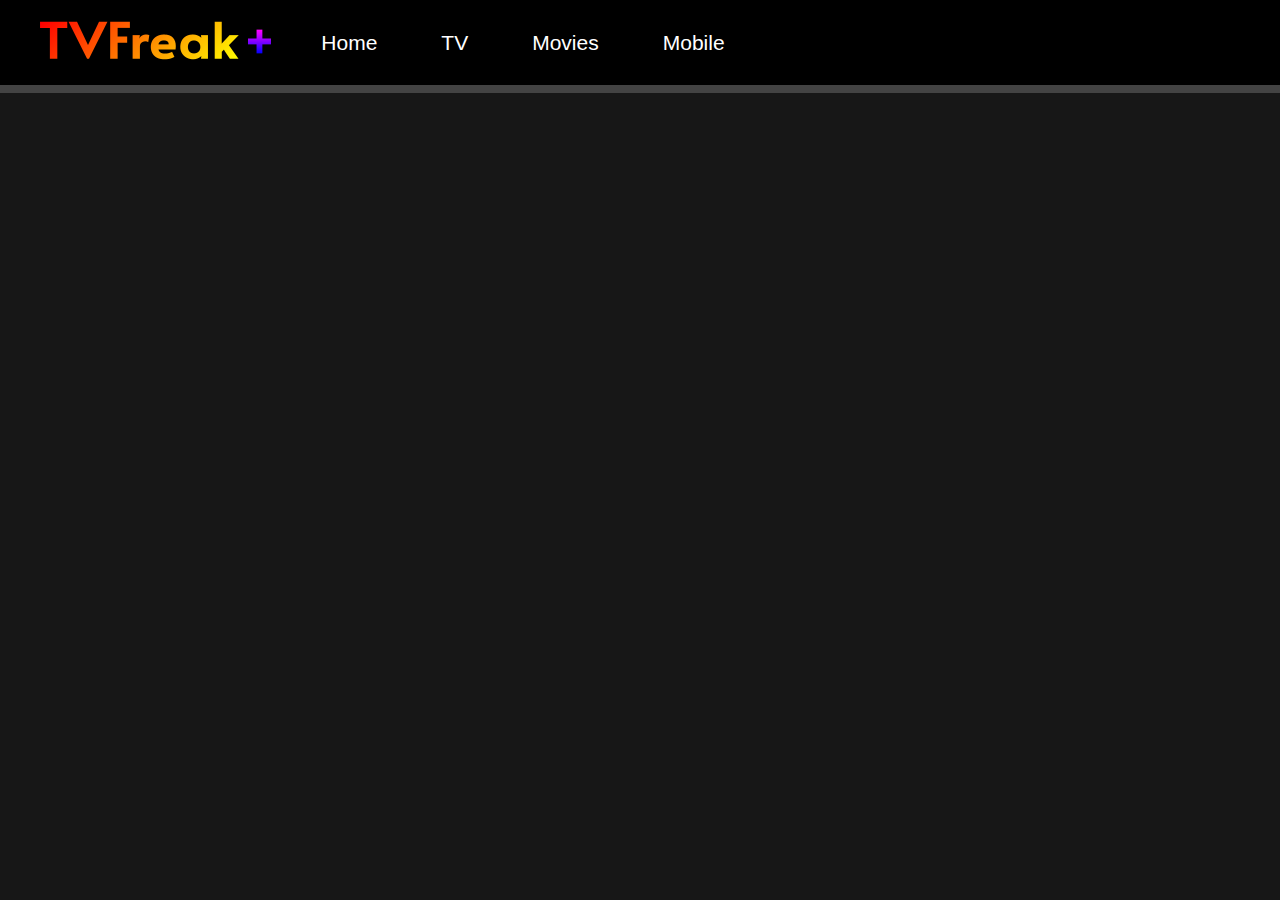
<file: iframes/topbar.html>
<!DOCTYPE html>
<html>
    <head>
        <link rel="stylesheet" href="../css/index.css">
    </head>
    <body>
        <div class="topbar">
            <a href="../index.html" target="_top"><img id="logo" src="../images/logo.png"></a>
            <div class="buttons">
                <a href="../index.html" target="_top"><button class="topbarbutton" id="first-button">Home</button></a>
                <button class="topbarbutton">TV</button>
                <button class="topbarbutton">Movies</button>
                <button class="topbarbutton">Mobile</button>
            </div>
        </div>
        <div class="middlebar"></div>
    </body>
</html>
</file>
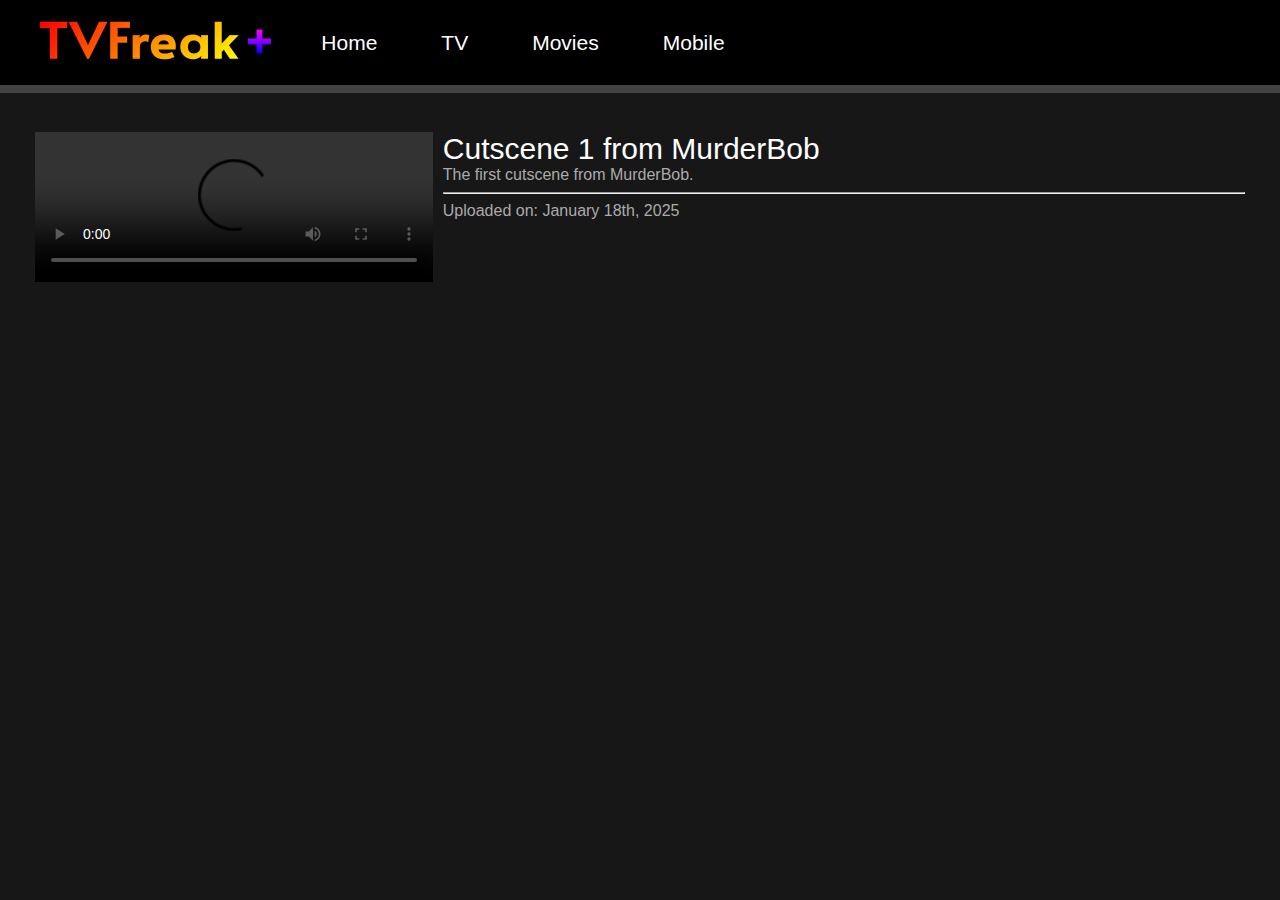
<file: videos/cutscene1murderbob.html>
<!DOCTYPE html>
<html>
    <head>
        <meta charset="UTF-8">
        <meta http-equiv="width=device-width, height=device-height">
        <link rel="stylesheet" href="../css/index.css">
    </head>
    <body>
        <iframe id="topbar" src="../iframes/topbar.html"></iframe>
        <div class="homepage">
            <div class="videocontainer">
                <video controls autoplay>
                    <source src="https://freakyflix.freakybob.site/movies/murderbob/cutscenes-edited/cutscene1.mp4" type="video/mp4">
                </video>
                <div class="videoinfo">
                    <p id="contenttitlevideo">Cutscene 1 from MurderBob</p><br>
                    <p id="contentdescriptionvideo">The first cutscene from MurderBob.</p><br>
                    <hr>
                    <p id="contentdescriptionvideo">Uploaded on: January 18th, 2025</p>
                </div>
            </div>
        </div>
    </body>
</html>
</file>
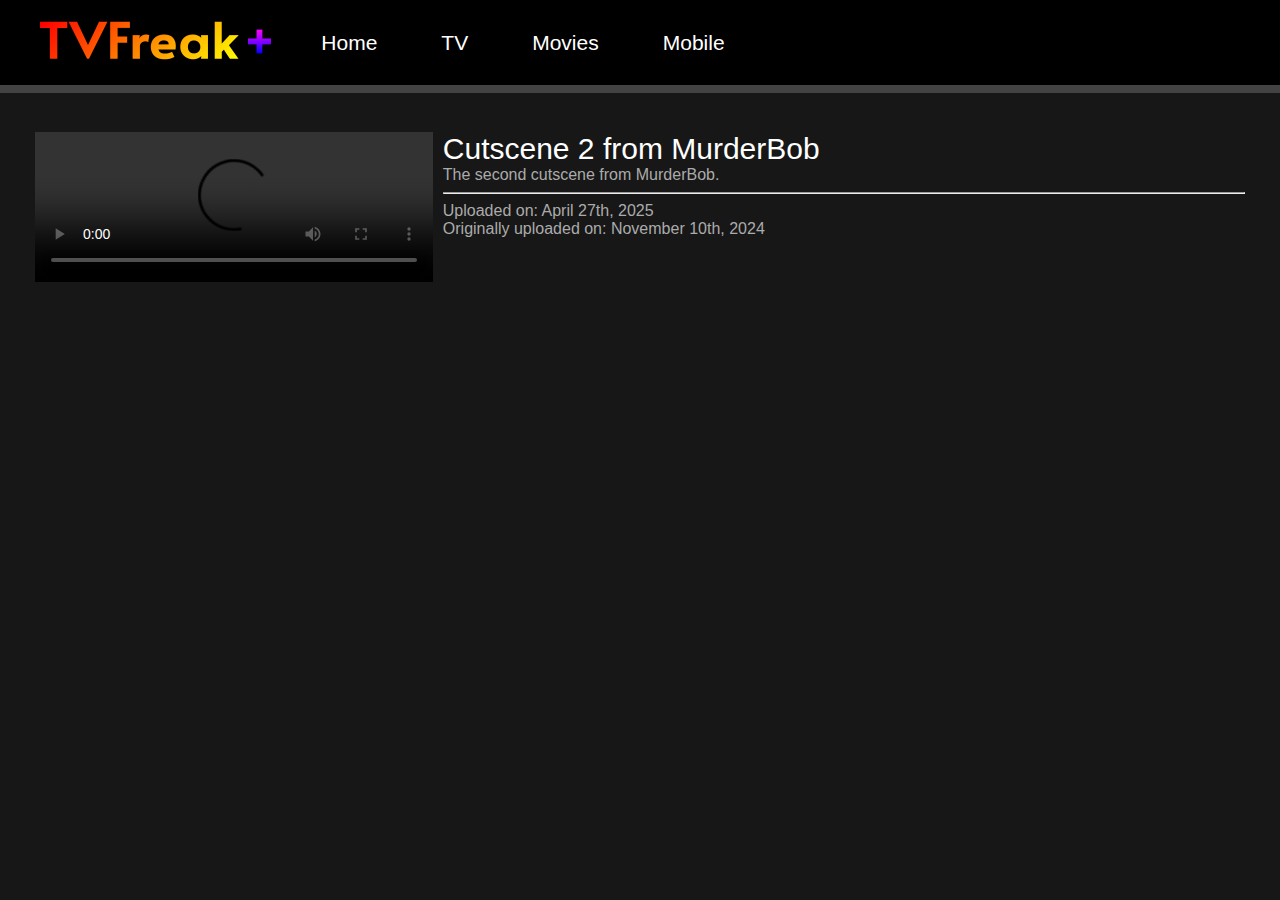
<file: videos/cutscene2murderbob.html>
<!DOCTYPE html>
<html>
    <head>
        <meta charset="UTF-8">
        <meta http-equiv="width=device-width, height=device-height">
        <link rel="stylesheet" href="../css/index.css">
    </head>
    <body>
        <iframe id="topbar" src="../iframes/topbar.html"></iframe>
        <div class="homepage">
            <div class="videocontainer">
                <video id="freakyvideo" controls autoplay>
                    <source src="https://freakyflix.freakybob.site/movies/murderbob/cutscenes-edited/cutscene2.mp4" type="video/mp4">
                </video>
                <div class="videoinfo">
                    <p id="contenttitlevideo">Cutscene 2 from MurderBob</p><br>
                    <p id="contentdescriptionvideo">The second cutscene from MurderBob.</p><br>
                    <hr>
                    <p id="contentdescriptionvideo">Uploaded on: April 27th, 2025</p><br>
                    <p id="contentdescriptionvideo">Originally uploaded on: November 10th, 2024</p>
                </div>
            </div>
        </div>
    </body>
</html>
</file>
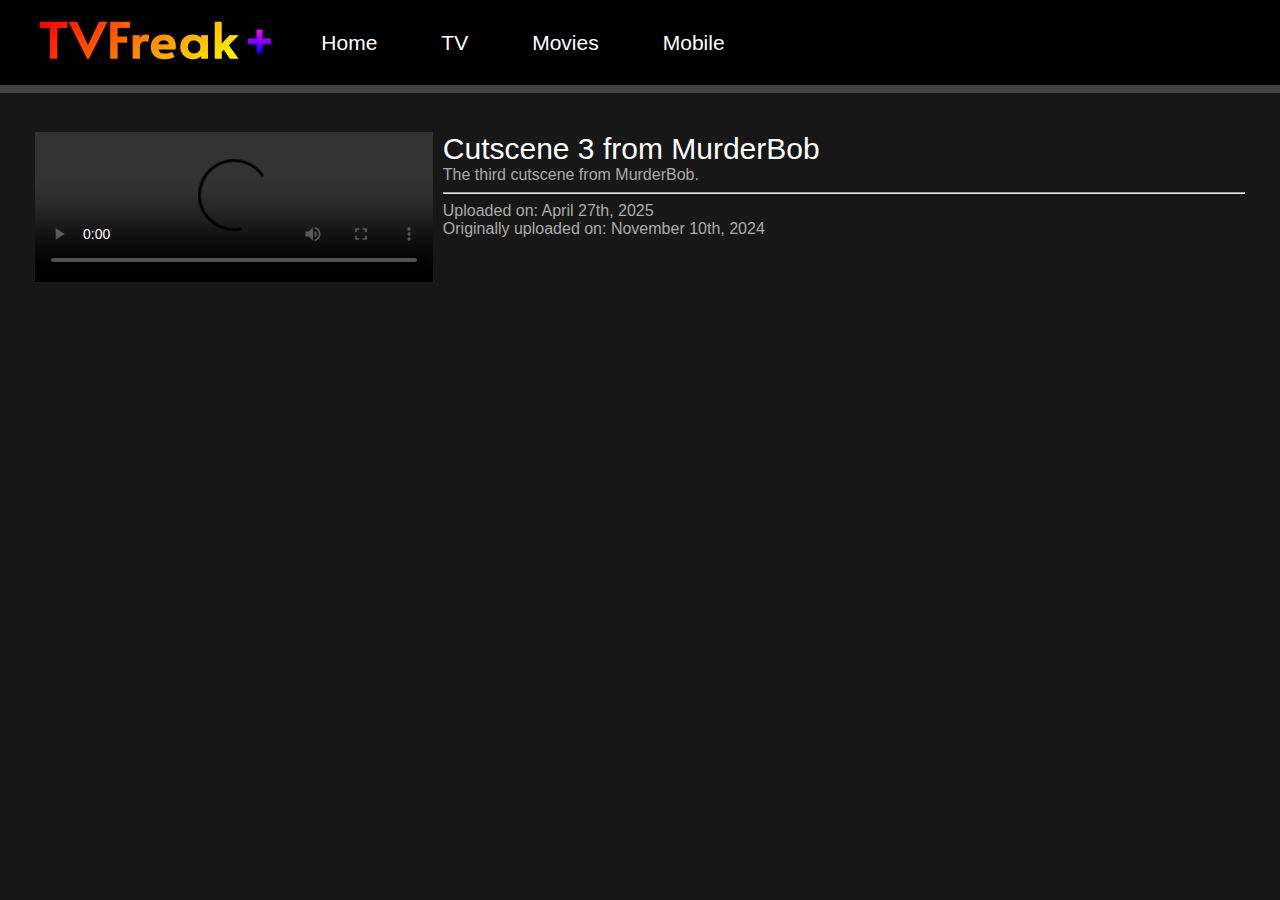
<file: videos/cutscene3murderbob.html>
<!DOCTYPE html>
<html>
    <head>
        <meta charset="UTF-8">
        <meta http-equiv="width=device-width, height=device-height">
        <link rel="stylesheet" href="../css/index.css">
    </head>
    <body>
        <iframe id="topbar" src="../iframes/topbar.html"></iframe>
        <div class="homepage">
            <div class="videocontainer">
                <video id="freakyvideo" controls autoplay>
                    <source src="https://freakyflix.freakybob.site/movies/murderbob/cutscenes-edited/cutscene3.mp4" type="video/mp4">
                </video>
                <div class="videoinfo">
                    <p id="contenttitlevideo">Cutscene 3 from MurderBob</p><br>
                    <p id="contentdescriptionvideo">The third cutscene from MurderBob.</p><br>
                    <hr>
                    <p id="contentdescriptionvideo">Uploaded on: April 27th, 2025</p><br>
                    <p id="contentdescriptionvideo">Originally uploaded on: November 10th, 2024</p>
                </div>
            </div>
        </div>
    </body>
</html>
</file>
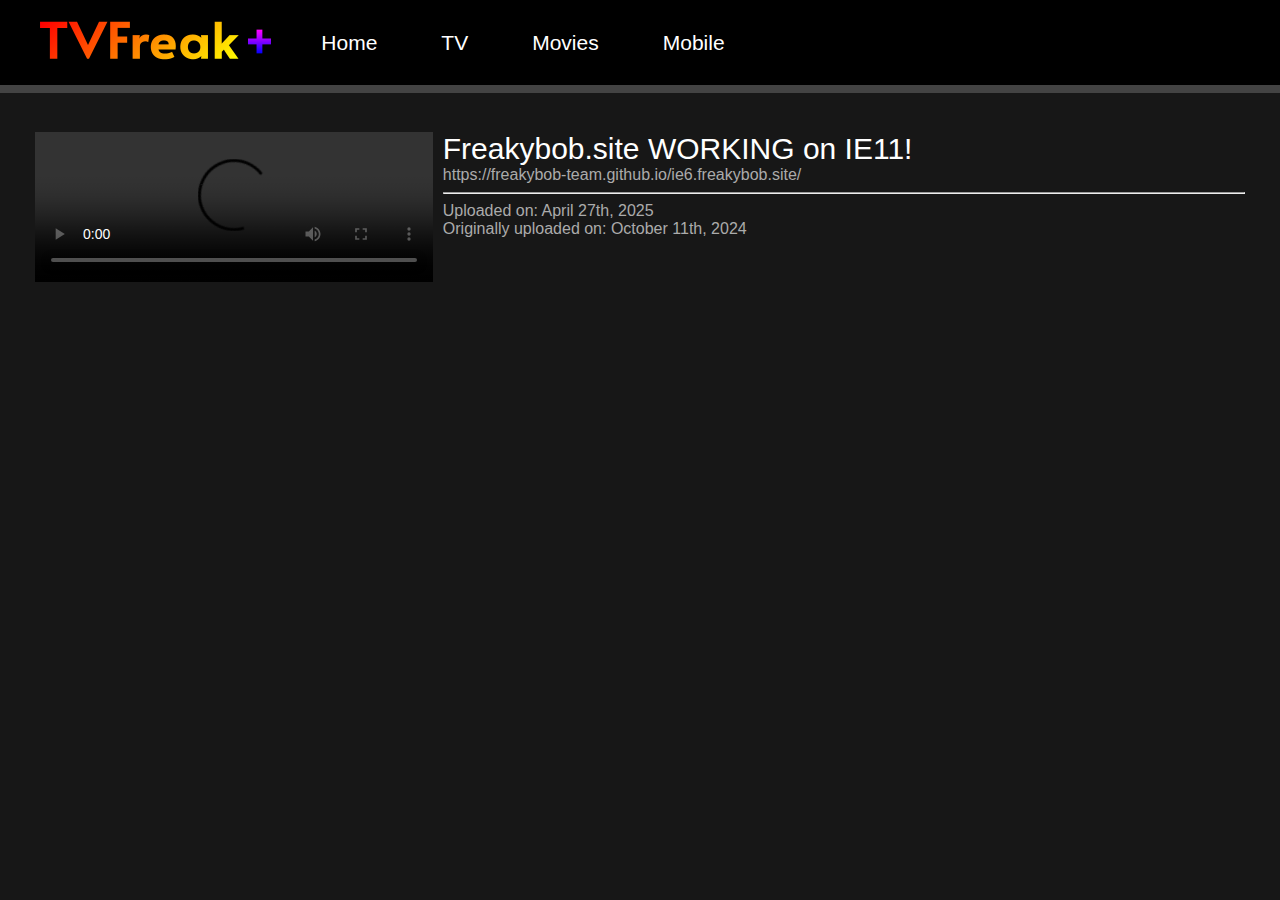
<file: videos/freakytube1.html>
<!DOCTYPE html>
<html>
    <head>
        <meta charset="UTF-8">
        <meta http-equiv="width=device-width, height=device-height">
        <link rel="stylesheet" href="../css/index.css">
    </head>
    <body>
        <iframe id="topbar" src="../iframes/topbar.html"></iframe>
        <div class="homepage">
            <div class="videocontainer">
                <video id="freakyvideo" controls autoplay>
                    <source src="https://videos.freakybob.site/videos/ie6.mp4" type="video/mp4">
                </video>
                <div class="videoinfo">
                    <p id="contenttitlevideo">Freakybob.site WORKING on IE11!</p><br>
                    <p id="contentdescriptionvideo">https://freakybob-team.github.io/ie6.freakybob.site/</p><br>
                    <hr>
                    <p id="contentdescriptionvideo">Uploaded on: April 27th, 2025</p><br>
                    <p id="contentdescriptionvideo">Originally uploaded on: October 11th, 2024</p>
                </div>
            </div>
        </div>
    </body>
</html>
</file>
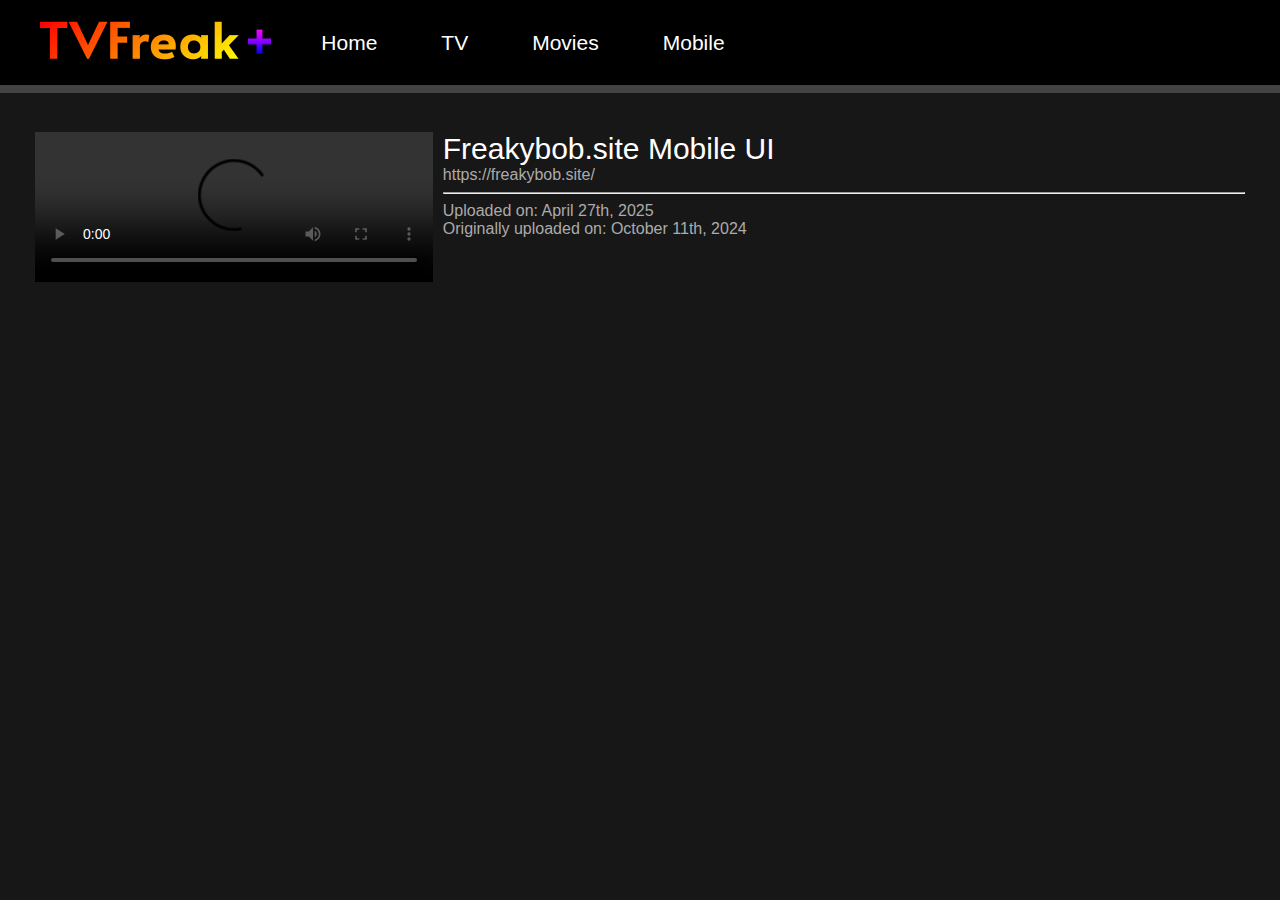
<file: videos/freakytube2.html>
<!DOCTYPE html>
<html>
    <head>
        <meta charset="UTF-8">
        <meta http-equiv="width=device-width, height=device-height">
        <link rel="stylesheet" href="../css/index.css">
    </head>
    <body>
        <iframe id="topbar" src="../iframes/topbar.html"></iframe>
        <div class="homepage">
            <div class="videocontainer">
                <video id="freakyvideo" controls autoplay>
                    <source src="https://videos.freakybob.site/videos/mobile.mp4" type="video/mp4">
                </video>
                <div class="videoinfo">
                    <p id="contenttitlevideo">Freakybob.site Mobile UI</p><br>
                    <p id="contentdescriptionvideo">https://freakybob.site/</p><br>
                    <hr>
                    <p id="contentdescriptionvideo">Uploaded on: April 27th, 2025</p><br>
                    <p id="contentdescriptionvideo">Originally uploaded on: October 11th, 2024</p>
                </div>
            </div>
        </div>
    </body>
</html>
</file>
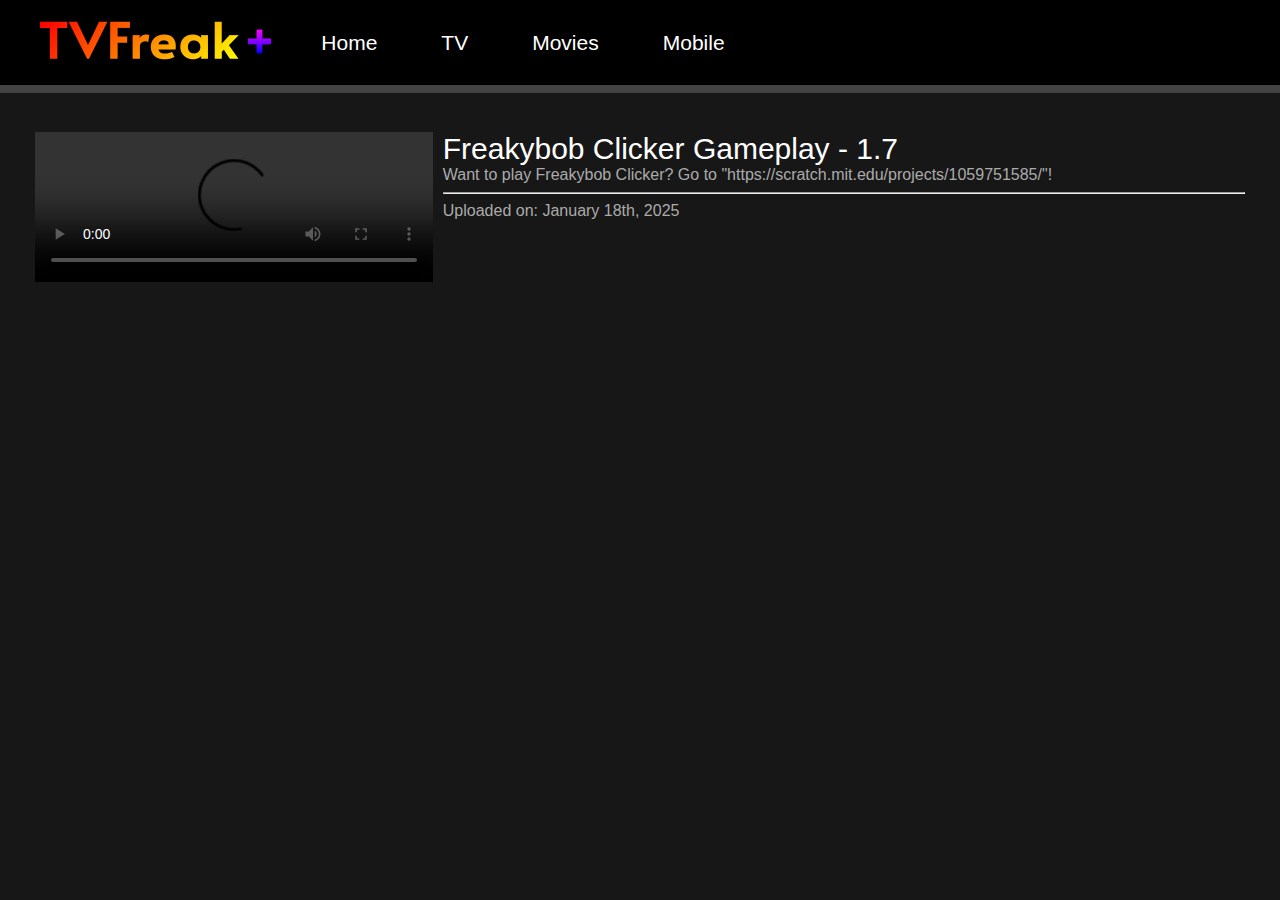
<file: videos/freakytube3.html>
<!DOCTYPE html>
<html>
    <head>
        <meta charset="UTF-8">
        <meta http-equiv="width=device-width, height=device-height">
        <link rel="stylesheet" href="../css/index.css">
    </head>
    <body>
        <iframe id="topbar" src="../iframes/topbar.html"></iframe>
        <div class="homepage">
            <div class="videocontainer">
                <video controls autoplay>
                    <source src="https://videos.freakybob.site/videos/clicker.mp4" type="video/mp4">
                </video>
                <div class="videoinfo">
                    <p id="contenttitlevideo">Freakybob Clicker Gameplay - 1.7</p><br>
                    <p id="contentdescriptionvideo">Want to play Freakybob Clicker? Go to "https://scratch.mit.edu/projects/1059751585/"!</p><br>
                    <hr>
                    <p id="contentdescriptionvideo">Uploaded on: January 18th, 2025</p>
                </div>
            </div>
        </div>
    </body>
</html>
</file>
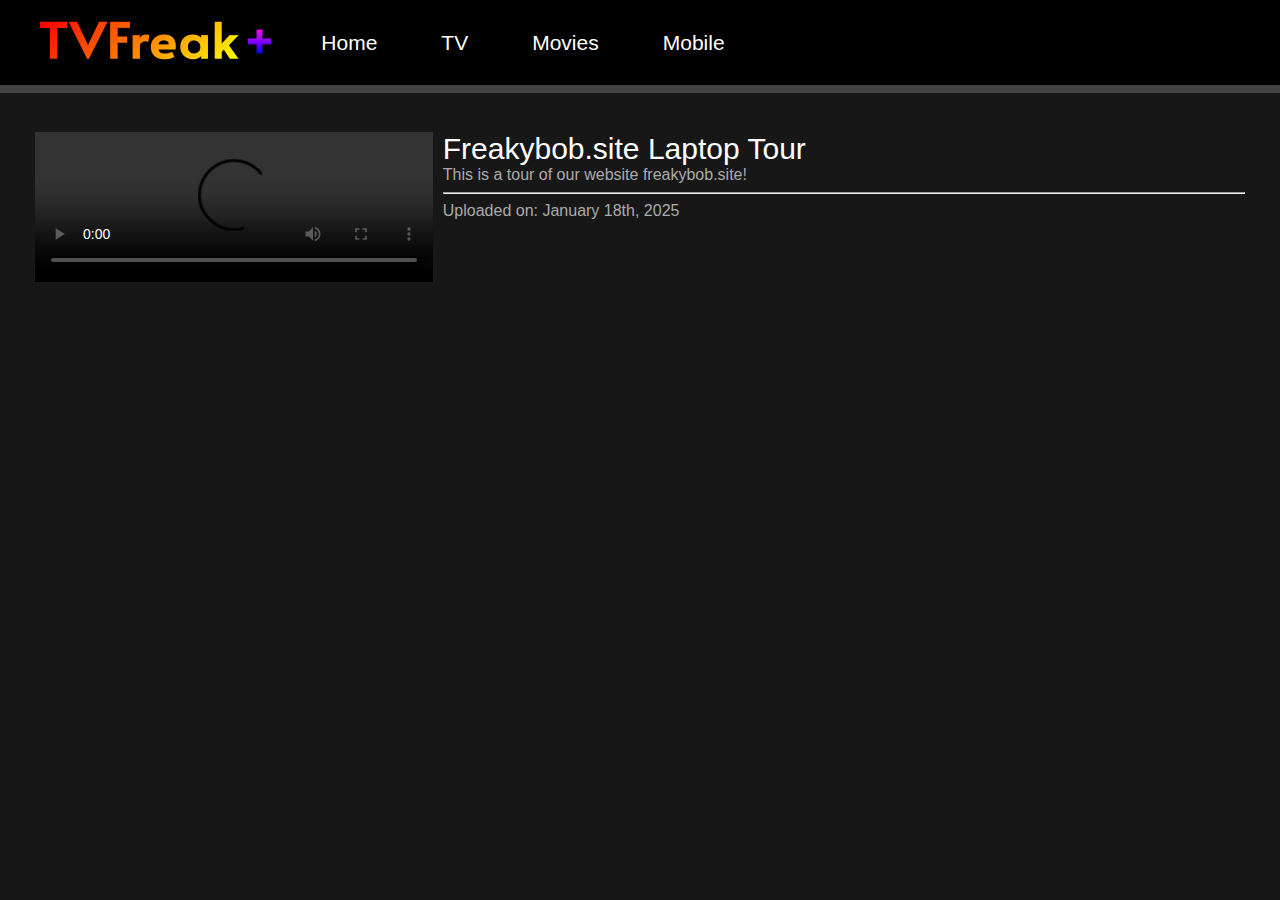
<file: videos/freakytube4.html>
<!DOCTYPE html>
<html>
    <head>
        <meta charset="UTF-8">
        <meta http-equiv="width=device-width, height=device-height">
        <link rel="stylesheet" href="../css/index.css">
    </head>
    <body>
        <iframe id="topbar" src="../iframes/topbar.html"></iframe>
        <div class="homepage">
            <div class="videocontainer">
                <video controls autoplay>
                    <source src="https://videos.freakybob.site/videos/laptop.mp4" type="video/mp4">
                </video>
                <div class="videoinfo">
                    <p id="contenttitlevideo">Freakybob.site Laptop Tour</p><br>
                    <p id="contentdescriptionvideo">This is a tour of our website freakybob.site!</p><br>
                    <hr>
                    <p id="contentdescriptionvideo">Uploaded on: January 18th, 2025</p>
                </div>
            </div>
        </div>
    </body>
</html>
</file>
<file: css/index.css>
/* mpax235 was here cooking on this */

body {
    margin: 0;
    padding: 0;
    background-color: #171717FF; /* set the background color */ 
}

.topbar {
    width: 100%;
    background-color: #000000FF;
    height: 85.44px;

    display: flex;
    align-items: center;
}

#logo {
    margin-left: 40.32px;
    transition: 0.2s ease-in-out;
}

.middlebar {
    background-color: #434343FF;
    height: 7.68px;
    width: 100%;
}

.topbarbutton {
    margin-left: 10px;
    background-color: transparent;
    border-style: none;
    color: #ffffff;
    font-size: 21px;
    transition: 0.2s ease-in-out;
    padding: 25px;
}

.topbarbutton:hover {
    transform: scale(1.15);
    cursor: pointer;
}

#first-button {
    padding-left: 40px;
}

#contentthumbnail {
    width: 200px;
    height: 112.32px;
    object-fit: cover;
}

.content {
    padding: 10px;
    display: flex;
    height: auto;
}

.content-container {
    padding: 10px;
    background-color: #434343ff;
    transition: 0.2s ease-in-out;
    width: 200px;
    word-wrap: break-word;
}

#contenttitle {
    font-size: 20px;
    font-family: Arial, sans-serif;
    color: white;
    transition: 0.2s ease-in-out;
    display: inline;
}

#contentdescription {
    color: #ababab;
    font-family: Arial, Helvetica, sans-serif;
    transition: 0.2s ease-in-out;
    display: inline;
}

.contents {
    display: flex;
    padding: 35px;
    flex-direction: column;
}

a {
    text-decoration: none;
}

.content-container:hover {
    transform: scale(1.05);
    background-color: #fff;

    #contenttitle {
        color: #000000;
    }

    #contentdescription {
        color: #000000;
    }
}

video {
    width: 600px;
}

.videocontainer {
    display: flex;
    padding: 35px;
}

#contenttitlevideo {
    color: #fff;
    font-size: 30px;
    font-family: Arial, sans-serif;
}

.videoinfo {
    padding-left: 10px;
    width: 100%;
}

#contentdescriptionvideo {
    color: #ababab;
    font-family: Arial, sans-serif;
}

#topbar {
    border: 0;
    width: 100%;
    height: 93.12px;
}

#feedname {
    color: white;
    font-family: Arial, sans-serif;
}

.contentfeed {
    display: flex;
}

#feedname {
    font-weight: 400;
}

#feedname {
    display: inline;
}

#logo:hover {
    transform: scale(1.05);
}

#contenttitlevideo, #contentdescriptionvideo {
    display: inline;
}
</file>
